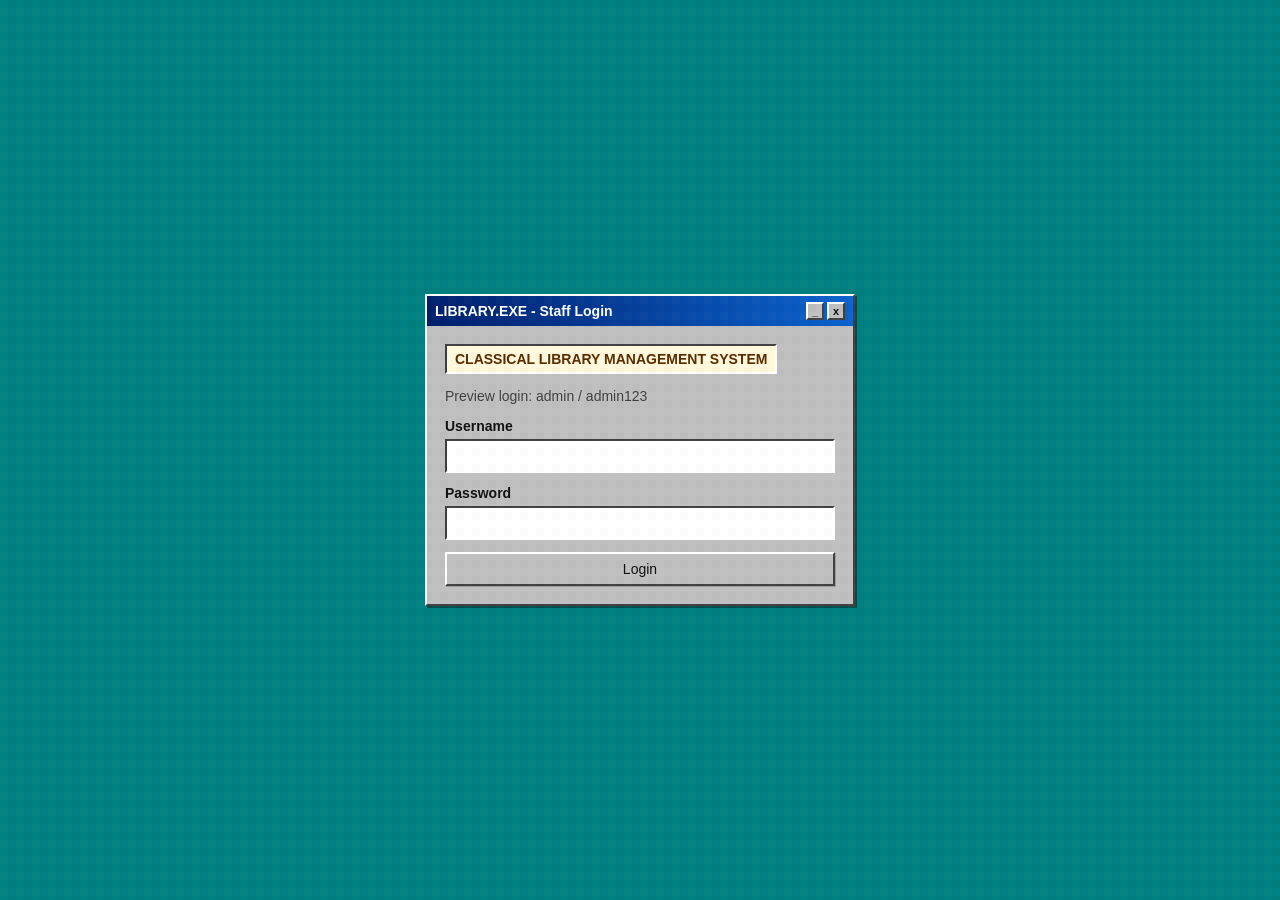
<file: outputs/vercel-preview/index.html>
<!doctype html>
<html lang="en">
<head>
    <meta charset="utf-8">
    <meta name="viewport" content="width=device-width, initial-scale=1">
    <title>Library Management System Preview</title>
    <style>
        :root { --primary:#003f8f; --accent:#0a58ca; --bg:#008080; --line:#777; --face:#c0c0c0; --paper:#fff8dc; }
        * { box-sizing: border-box; }
        body { margin:0; font-family: Tahoma, "MS Sans Serif", Arial, sans-serif; background:var(--bg); color:#111; font-size:14px; }
        body:before { content:""; position:fixed; inset:0; pointer-events:none; background:linear-gradient(45deg, #ffffff12 25%, transparent 25%, transparent 75%, #00000010 75%), linear-gradient(45deg, #00000010 25%, transparent 25%, transparent 75%, #ffffff12 75%); background-position:0 0, 8px 8px; background-size:16px 16px; opacity:.35; }
        .login { min-height:100vh; display:grid; place-items:center; padding:24px; }
        .login-card, .panel, .card, .desktop-window { background:var(--face); border:2px solid; border-color:#fff #404040 #404040 #fff; box-shadow:2px 2px 0 #0006; border-radius:0; }
        .login-card { width:min(430px,100%); padding:0; }
        .window-title { background:linear-gradient(90deg,#001f6d,#0b63ce); color:#fff; padding:6px 8px; font-weight:700; display:flex; align-items:center; justify-content:space-between; min-height:28px; }
        .window-title .controls span { display:inline-grid; place-items:center; width:18px; height:18px; margin-left:3px; background:var(--face); color:#111; border:2px solid; border-color:#fff #404040 #404040 #fff; font-size:11px; }
        .window-body { padding:18px; }
        input, select, textarea, button { font:inherit; }
        input, select, textarea { width:100%; padding:7px 8px; border:2px solid; border-color:#404040 #fff #fff #404040; border-radius:0; margin-top:5px; background:#fff; }
        label { display:block; margin:12px 0; font-weight:600; }
        button { border:2px solid; border-color:#fff #404040 #404040 #fff; border-radius:0; padding:7px 12px; cursor:pointer; background:var(--face); color:#111; box-shadow:1px 1px 0 #0003; }
        button:active { border-color:#404040 #fff #fff #404040; box-shadow:none; transform:translate(1px,1px); }
        .btn, .btn-light, .btn-danger, .btn-outline { background:var(--face); color:#111; }
        .btn-danger { color:#7b0000; font-weight:700; }
        .app { display:none; min-height:100vh; padding:18px; gap:12px; position:relative; }
        .sidebar { width:250px; background:var(--face); color:#111; padding:0; border:2px solid; border-color:#fff #404040 #404040 #fff; box-shadow:2px 2px 0 #0005; align-self:flex-start; }
        .brand { font-size:18px; font-weight:800; padding:12px; border-bottom:2px solid #808080; background:#d8d8d8; }
        .nav { padding:8px; }
        .nav button { display:block; width:100%; margin:3px 0; text-align:left; background:var(--face); color:#111; opacity:1; }
        .nav button.active, .nav button:hover { background:#001f6d; color:#fff; }
        .main { flex:1; min-width:0; }
        .main-window { background:var(--face); border:2px solid; border-color:#fff #404040 #404040 #fff; box-shadow:2px 2px 0 #0006; min-height:calc(100vh - 36px); display:flex; flex-direction:column; }
        .menubar { background:#d8d8d8; border-bottom:1px solid #808080; padding:4px 8px; display:flex; gap:18px; font-size:13px; }
        .topbar { background:#efefef; border-bottom:2px solid #808080; padding:10px 12px; display:flex; justify-content:space-between; gap:12px; align-items:center; }
        .content { padding:14px; flex:1; }
        .grid { display:grid; grid-template-columns:repeat(auto-fit,minmax(210px,1fr)); gap:14px; }
        .card { padding:14px; cursor:pointer; min-height:120px; background:#d7d7d7; }
        .card:hover { background:#e8e8e8; }
        .card h3 { margin:0 0 8px; color:#001f6d; }
        .panel { padding:12px; overflow:auto; background:#d7d7d7; }
        .row { display:grid; grid-template-columns:repeat(auto-fit,minmax(220px,1fr)); gap:12px; }
        table { width:100%; border-collapse:collapse; margin-top:12px; background:#fff; border:2px solid; border-color:#404040 #fff #fff #404040; }
        th, td { padding:7px 8px; border:1px solid #999; text-align:left; vertical-align:top; }
        th { background:#001f6d; color:#fff; font-weight:700; }
        tr:nth-child(even) td { background:#fffdf0; }
        .actions { display:flex; gap:6px; flex-wrap:wrap; }
        .alert { margin:10px 0; padding:8px 10px; border:2px solid; border-color:#404040 #fff #fff #404040; background:#fff8dc; color:#111; display:none; }
        .muted { color:#3f3f3f; }
        .toolbar { display:flex; justify-content:space-between; gap:12px; align-items:center; flex-wrap:wrap; margin-bottom:12px; }
        .statusbar { border-top:2px solid #808080; padding:5px 8px; background:#d8d8d8; display:flex; justify-content:space-between; gap:12px; font-size:12px; }
        .stamp { border:2px solid; border-color:#404040 #fff #fff #404040; padding:5px 8px; background:var(--paper); display:inline-block; font-weight:700; color:#5a2d00; }
        @media (max-width: 800px) { .app { display:none; flex-direction:column; } .sidebar { width:100%; } .nav { display:grid; grid-template-columns:repeat(2,1fr); gap:4px; } .main-window { min-height:auto; } }
    </style>
</head>
<body>
<section class="login" id="loginView">
    <form class="login-card" id="loginForm">
        <div class="window-title"><span>LIBRARY.EXE - Staff Login</span><span class="controls"><span>_</span><span>x</span></span></div>
        <div class="window-body">
            <span class="stamp">CLASSICAL LIBRARY MANAGEMENT SYSTEM</span>
            <p class="muted">Preview login: admin / admin123</p>
            <div class="alert" id="loginAlert" style="background:#fff8dc;color:#7b0000"></div>
            <label>Username <input id="username" required></label>
            <label>Password <input id="password" type="password" required></label>
            <button class="btn" style="width:100%">Login</button>
        </div>
    </form>
</section>

<section class="app" id="appView">
    <aside class="sidebar">
        <div class="brand">LMS Preview</div>
        <div class="nav" id="nav"></div>
    </aside>
    <main class="main">
        <div class="main-window">
            <div class="window-title"><span id="title">Dashboard</span><span class="controls"><span>_</span><span>[]</span><span>x</span></span></div>
            <div class="menubar"><span>File</span><span>Records</span><span>Circulation</span><span>Reports</span><span>Help</span></div>
            <div class="topbar">
                <div><strong>Central Library Desk</strong><div class="muted">Browser preview using local storage</div></div>
                <button class="btn-danger" onclick="logout()">Logout</button>
            </div>
            <div class="content" id="content"></div>
            <div class="statusbar"><span>Ready</span><span>Fine rule: 14 days, $1/day</span></div>
        </div>
    </main>
</section>

<script>
const modules = [
    ['dashboard','Dashboard'], ['categories','Categories'], ['authors','Authors'], ['publishers','Publishers'],
    ['books','Books'], ['members','Members'], ['issue','Issue Book'], ['return','Return Book']
];
const defaultData = {
    categories:[{id:1,name:'Fiction',description:'Fictional books and novels'},{id:2,name:'Science',description:'Science and research books'}],
    authors:[{id:1,name:'George Orwell',email:'orwell@example.com',phone:'',biography:''}],
    publishers:[{id:1,name:'Penguin Books',email:'contact@penguin.example',phone:'',address:''}],
    books:[{id:1,title:'1984',isbn:'9780451524935',categoryId:1,authorId:1,publisherId:1,edition:'1st',publicationYear:1949,totalCopies:3,availableCopies:3,shelfLocation:'A1'}],
    members:[{id:1,memberCode:'M001',fullName:'Demo Member',email:'member@example.com',phone:'',address:'',membershipDate:new Date().toISOString().slice(0,10),active:true}],
    issues:[]
};
let db = JSON.parse(localStorage.getItem('lmsPreview') || 'null') || defaultData;
let active = 'dashboard';

document.getElementById('loginForm').addEventListener('submit', e => {
    e.preventDefault();
    if (username.value === 'admin' && password.value === 'admin123') {
        sessionStorage.setItem('lmsPreviewLoggedIn','yes');
        showApp();
    } else {
        loginAlert.style.display = 'block';
        loginAlert.textContent = 'Invalid username or password.';
    }
});

function save(){ localStorage.setItem('lmsPreview', JSON.stringify(db)); }
function showApp(){
    loginView.style.display = 'none';
    appView.style.display = 'flex';
    nav.innerHTML = modules.map(([key,label]) => `<button class="${key===active?'active':''}" onclick="go('${key}')">${label}</button>`).join('');
    render();
}
function logout(){ sessionStorage.removeItem('lmsPreviewLoggedIn'); location.reload(); }
function go(key){ active = key; showApp(); }
function render(){
    title.textContent = modules.find(m => m[0]===active)[1];
    if (active === 'dashboard') return dashboard();
    if (active === 'issue') return issuePage();
    if (active === 'return') return returnPage();
    crudPage(active);
}
function dashboard(){
    content.innerHTML = `<h1>Welcome to the Library Dashboard</h1><p class="muted">Choose a module to begin.</p><div class="grid">${
        modules.filter(m=>m[0]!=='dashboard').map(([key,label]) => `<div class="card" onclick="go('${key}')"><h3>${label}</h3><p class="muted">Open ${label.toLowerCase()} module.</p></div>`).join('')
    }</div>`;
}
function fields(type, item={}){
    const opts = {
        categories:[['name','Category Name'],['description','Description']],
        authors:[['name','Author Name'],['email','Email'],['phone','Phone'],['biography','Biography']],
        publishers:[['name','Publisher Name'],['email','Email'],['phone','Phone'],['address','Address']],
        members:[['memberCode','Member ID'],['fullName','Full Name'],['email','Email'],['phone','Phone'],['address','Address'],['membershipDate','Membership Date','date']],
        books:[['title','Title'],['isbn','ISBN'],['categoryId','Category','select:categories'],['authorId','Author','select:authors'],['publisherId','Publisher','select:publishers'],['edition','Edition'],['publicationYear','Publication Year','number'],['totalCopies','Total Copies','number'],['availableCopies','Available Copies','number'],['shelfLocation','Shelf Location']]
    }[type];
    return opts.map(([name,label,kind]) => {
        if (kind && kind.startsWith('select:')) {
            const source = kind.split(':')[1];
            return `<label>${label}<select name="${name}" required>${db[source].map(x=>`<option value="${x.id}" ${String(item[name])===String(x.id)?'selected':''}>${x.name || x.fullName || x.title}</option>`).join('')}</select></label>`;
        }
        return `<label>${label}<input name="${name}" type="${kind||'text'}" value="${item[name] ?? ''}" ${['name','title','memberCode','fullName'].includes(name)?'required':''}></label>`;
    }).join('') + (type==='members' ? `<label><input name="active" type="checkbox" ${item.active!==false?'checked':''} style="width:auto"> Active</label>` : '');
}
function crudPage(type){
    const labels = {categories:'Category',authors:'Author',publishers:'Publisher',books:'Book',members:'Member'};
    content.innerHTML = `<div class="toolbar"><h1>${labels[type]} Management</h1><input id="search" placeholder="Search records" oninput="drawTable('${type}')" style="max-width:260px"></div>
    <div class="panel"><form id="form" class="row">${fields(type)}<div><button class="btn">Save</button></div></form><div class="alert" id="ok">Saved.</div><div id="table"></div></div>`;
    form.onsubmit = e => {
        e.preventDefault();
        const item = Object.fromEntries(new FormData(form).entries());
        item.id = Number(form.dataset.id || nextId(type));
        if (type === 'members') item.active = form.active.checked;
        ['categoryId','authorId','publisherId','publicationYear','totalCopies','availableCopies'].forEach(k => { if(item[k]) item[k]=Number(item[k]); });
        const index = db[type].findIndex(x => x.id === item.id);
        index >= 0 ? db[type][index] = item : db[type].push(item);
        form.reset(); delete form.dataset.id; save(); ok.style.display='block'; drawTable(type);
    };
    drawTable(type);
}
function drawTable(type){
    const q = (document.getElementById('search')?.value || '').toLowerCase();
    const rows = db[type].filter(x => JSON.stringify(x).toLowerCase().includes(q));
    table.innerHTML = `<table><thead><tr>${Object.keys(rows[0] || {id:'',name:''}).map(k=>`<th>${k}</th>`).join('')}<th>Actions</th></tr></thead><tbody>${
        rows.map(row => `<tr>${Object.keys(row).map(k=>`<td>${display(k,row[k])}</td>`).join('')}<td class="actions"><button class="btn-light" onclick="edit('${type}',${row.id})">Edit</button><button class="btn-danger" onclick="del('${type}',${row.id})">Delete</button></td></tr>`).join('')
    }</tbody></table>`;
}
function display(k,v){
    if (k==='categoryId') return lookup('categories',v);
    if (k==='authorId') return lookup('authors',v);
    if (k==='publisherId') return lookup('publishers',v);
    return v;
}
function lookup(type,id){ const x = db[type].find(i => i.id == id); return x ? (x.name || x.title || x.fullName) : ''; }
function edit(type,id){ const item = db[type].find(x=>x.id===id); form.dataset.id=id; form.innerHTML = fields(type,item) + '<div><button class="btn">Update</button></div>'; }
function del(type,id){ if(confirm('Delete this record?')){ db[type]=db[type].filter(x=>x.id!==id); save(); drawTable(type); } }
function issuePage(){
    content.innerHTML = `<h1>Issue Book</h1><div class="panel"><form id="issueForm" class="row">
    <label>Member ID<select name="memberId">${db.members.filter(m=>m.active).map(m=>`<option value="${m.id}">${m.memberCode} - ${m.fullName}</option>`)}</select></label>
    <label>Book ID<select name="bookId">${db.books.filter(b=>b.availableCopies>0).map(b=>`<option value="${b.id}">${b.id} - ${b.title} (${b.availableCopies} available)</option>`)}</select></label>
    <label>Issue Date<input type="date" name="issueDate" value="${today()}"></label><div><button class="btn">Issue Book</button></div></form><div id="table"></div></div>`;
    issueForm.onsubmit = e => { e.preventDefault(); const p=Object.fromEntries(new FormData(issueForm).entries()); const book=db.books.find(b=>b.id==p.bookId); book.availableCopies--; db.issues.push({id:nextId('issues'),bookId:Number(p.bookId),memberId:Number(p.memberId),issueDate:p.issueDate,dueDate:addDays(p.issueDate,14),returnDate:'',daysKept:0,fineAmount:0,status:'ISSUED'}); save(); issuePage(); };
    issueTable(db.issues);
}
function returnPage(){
    const open = db.issues.filter(i=>i.status==='ISSUED');
    content.innerHTML = `<h1>Return Book</h1><div class="panel"><form id="returnForm" class="row">
    <label>Issued Record<select name="issueId">${open.map(i=>`<option value="${i.id}">#${i.id} - ${lookup('books',i.bookId)} to ${lookup('members',i.memberId)}</option>`)}</select></label>
    <label>Return Date<input type="date" name="returnDate" value="${today()}"></label><div><button class="btn">Return Book</button></div></form><div id="table"></div></div>`;
    returnForm.onsubmit = e => { e.preventDefault(); const p=Object.fromEntries(new FormData(returnForm).entries()); const i=db.issues.find(x=>x.id==p.issueId); const days=diffDays(i.issueDate,p.returnDate); const late=Math.max(0,diffDays(i.dueDate,p.returnDate)); Object.assign(i,{returnDate:p.returnDate,daysKept:days,fineAmount:late,status:'RETURNED'}); db.books.find(b=>b.id===i.bookId).availableCopies++; save(); returnPage(); };
    issueTable(open);
}
function issueTable(rows){
    table.innerHTML = `<table><thead><tr><th>Issue ID</th><th>Member</th><th>Book</th><th>Issue Date</th><th>Due Date</th><th>Return Date</th><th>Days</th><th>Fine</th><th>Status</th></tr></thead><tbody>${
        rows.map(i=>`<tr><td>${i.id}</td><td>${lookup('members',i.memberId)}</td><td>${lookup('books',i.bookId)}</td><td>${i.issueDate}</td><td>${i.dueDate}</td><td>${i.returnDate}</td><td>${i.daysKept}</td><td>$${Number(i.fineAmount).toFixed(2)}</td><td>${i.status}</td></tr>`).join('')
    }</tbody></table>`;
}
function nextId(type){ return Math.max(0,...db[type].map(x=>x.id))+1; }
function today(){ return new Date().toISOString().slice(0,10); }
function addDays(date,days){ const d=new Date(date); d.setDate(d.getDate()+days); return d.toISOString().slice(0,10); }
function diffDays(a,b){ return Math.max(0, Math.round((new Date(b)-new Date(a))/86400000)); }
if (sessionStorage.getItem('lmsPreviewLoggedIn')) showApp();
</script>
</body>
</html>
</file>
